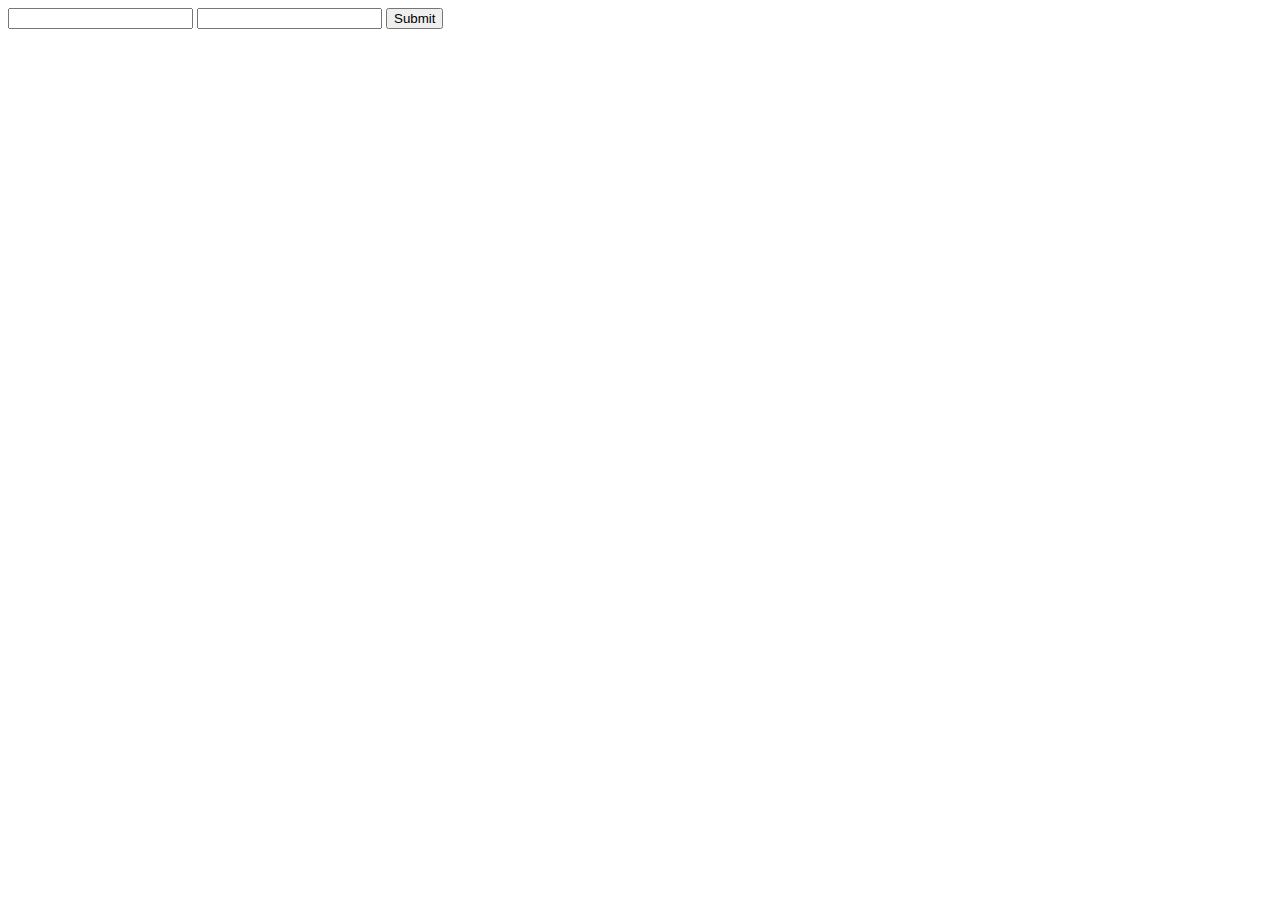
<file: index.htm>
<!DOCTYPE html>
<html lang="en">
<head>
    <meta charset="UTF-8">
    <meta http-equiv="X-UA-Compatible" content="IE=edge">
    <meta name="viewport" content="width=device-width, initial-scale=1.0">
    <title>Document</title>
</head>
<body>
    <form>
        <input type="text" name="speed" id="">
        <input type="text" name="time" id="">
        <input type="submit">
    </form>
</body>
</html>
</file>
